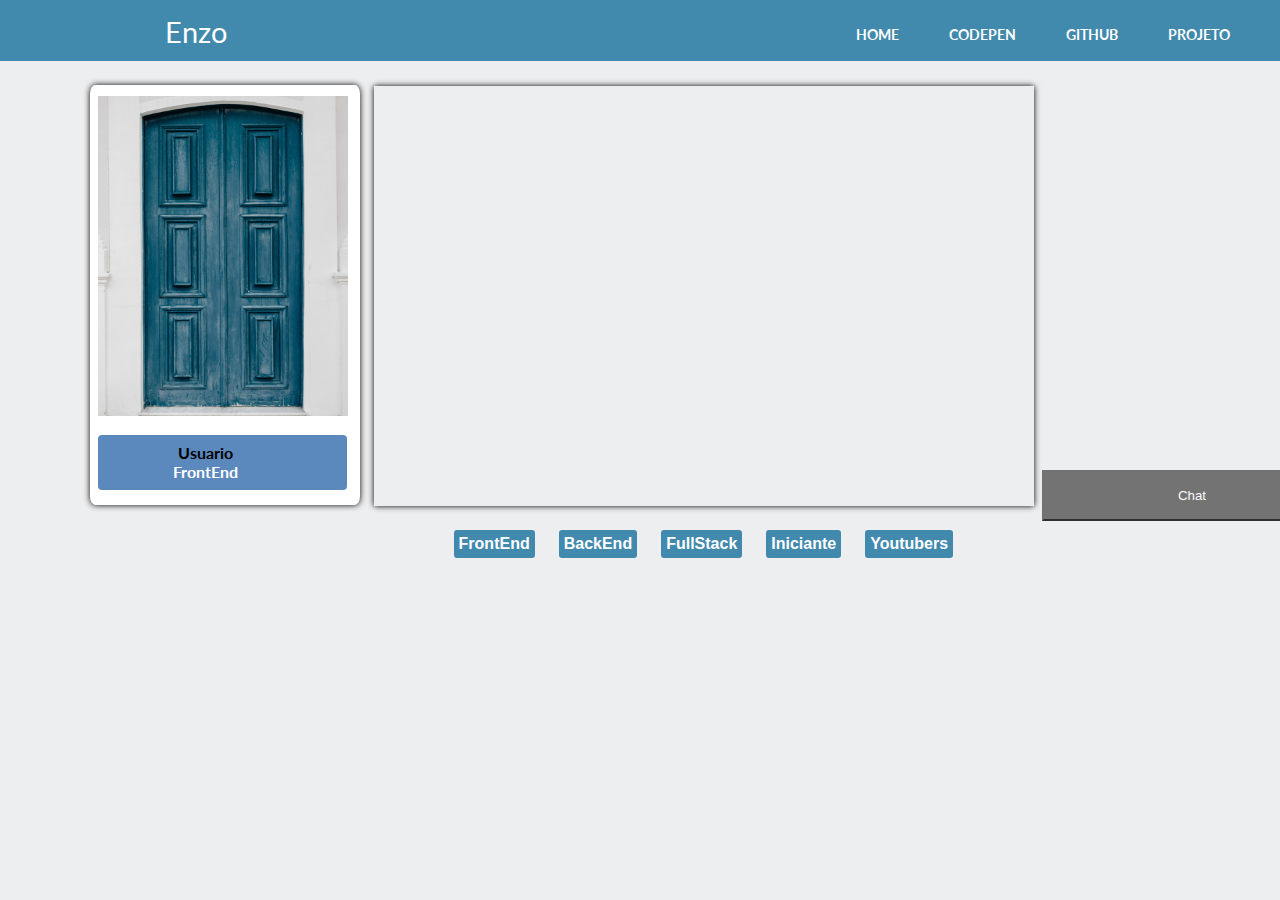
<file: Enzo_Project/index.html>
<!DOCTYPE HTML>
<html lang="pt-br">
<head>
    <meta charset="utf-8">
    <title>Projeto Enzo</title>  
    <link href="https://fonts.googleapis.com/css?family=Lato:400,700|Open+Sans:400,700|Source+Sans+Pro:400,700" rel="stylesheet">
    <link rel="stylesheet" type="text/css" href="style.css"> 
   
   
   
</head>
<body>
       

       <section class="box">
      <header class="menu">
      <nav class="menu-nav">
        <ul>
          <li><a href="home.html">Home</a></li>
          <li><a href="#produtos">Codepen</a></li>
          <li><a href="#locais">GitHub</a></li>
          <li><a href="#contato">Projeto</a></li>
        </ul>
      </nav>
    </div>

  </header>
  
  <h1><span class="myname">Enzo</span> </h1>
  </section>
  <div class="b">
    <div class="bb">
   <img src="dorr.jpg" alt="Conect" id="lamp">
 </div>
   <div class="contai">
    <div class="box1">
    <h4>Usuario<br><span>FrontEnd</span></h4>
    
  </div>
</div>


<section class="cont">
  <div id="div1">
    
  </div>

</section>

   <form class="form">
    <input type="button" value="FrontEnd" onclick="on()">
    <input type="button" value="BackEnd" onclick="off()">    
    <input type="button" value="FullStack" onclick="quebrar()">
    <input type="button" value="Iniciante" onclick="blink()">
    <input type="button" value="Youtubers" onclick="quebrei()">
   </form>


  <button class="open-button" onclick="openForm()">Chat</button>

<div class="chat-popup" id="myForm">
  <form action="/action_page.php" class="form-container">
    <h1>Chat</h1>

    <label for="msg"><b>Mensagem</b></label>
    <textarea placeholder="Digite uma mensagem.." name="msg" required></textarea>

    <button type="submit" class="btn">Send</button>
    <button type="button" class="btn cancel" onclick="closeForm()">Close</button>
  </form>
</div>
  

 <script src="script.js"></script>

</body>
</html>
</file>
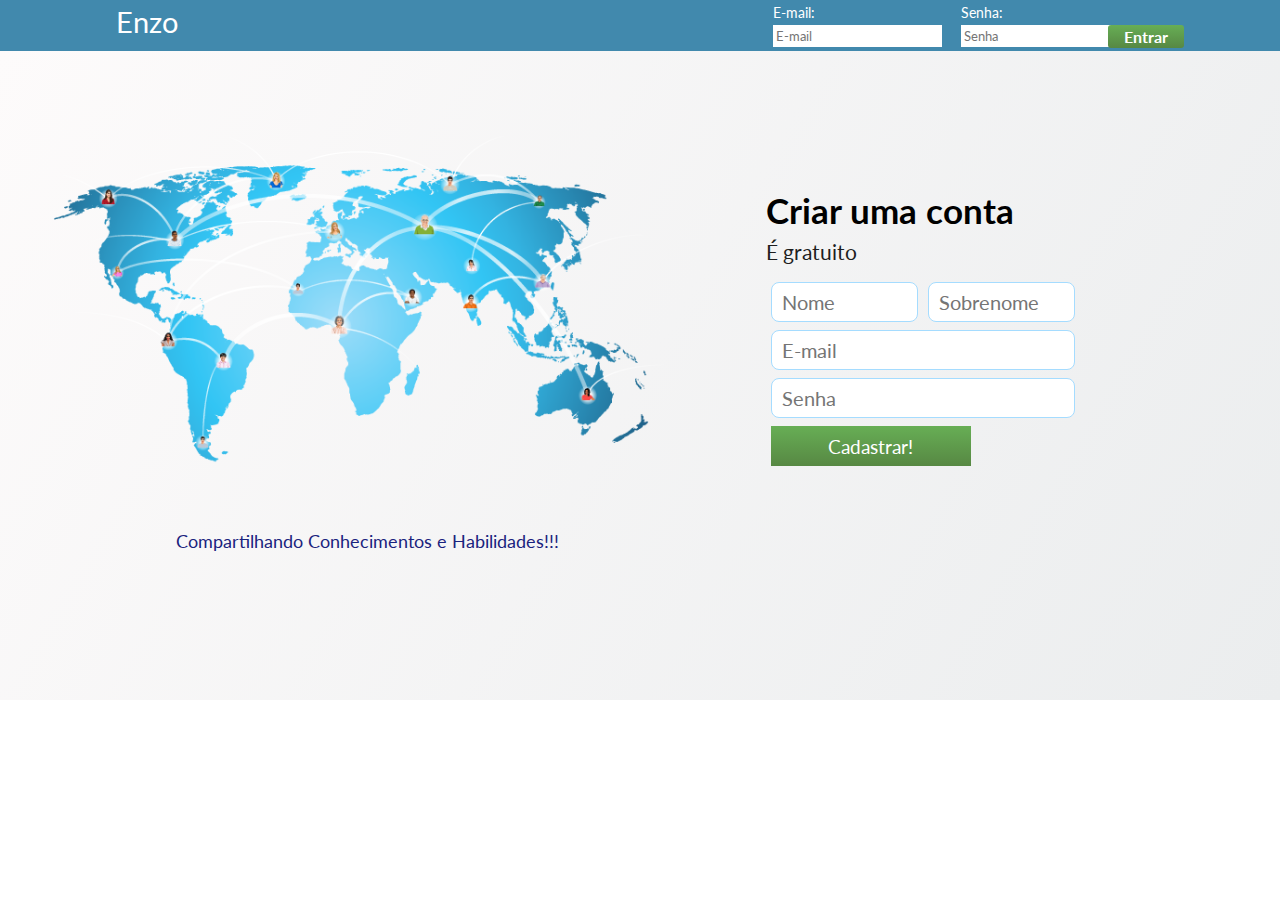
<file: Enzo_Project/home.html>
<!DOCTYPE html>
<html>
<head>
	<title>Home | Hability Conect</title>
	<link href="https://fonts.googleapis.com/css?family=Lato:400,700|Open+Sans:400,700|Source+Sans+Pro:400,700" rel="stylesheet">
	<link rel="stylesheet" href="home.css">
</head>
<body>
	<script>
		function entrar(){
		   	window.location.replace("index.html");
		   }


	</script>

<header>
		<div class="center">	
			<div class="logo">
				<h2>Enzo</h2>
            </div>

        <form method="post" class="form-login">
               <div class="form-element">
            	  <p>E-mail:</p>
             	  <input type="email" placeholder="E-mail" />
           </div>	
               <div class="form-element">
                  <p>Senha:</p>
                  <input type="password" placeholder="Senha" />
           </div>
              <div class="form-element">
                 <input type="button" name="acao" value="Entrar" onclick="entrar()" />
           </div>
       </form>
       <div class="clear"></div>
          </div>
         
</header>

    </div>
  <section class="main">
  	  <div class="center">
  	  	<div class="img-pessoas">
  	  		<img src="img1.png">
  	  	</div>
         
  	  	<div class="abrir-conta">
  	  		<h2>Criar uma conta</h2>
  	  		<h3>É gratuito</h3>

  	  		<form class="criar-conta">
                <div class="w50">
                	<input placeholder="Nome" type="text">
                </div>

                 <div class="w50">
                	<input placeholder="Sobrenome" type="text">
                </div>

                <div class="w100">
                	<input placeholder="E-mail" type="email">
                </div>

                <div class="w100">
                	<input placeholder="Senha" type="password">
                </div>

                <div class="w100">
                	<input type="submit" name="acao" value="Cadastrar!">
                </div>


                <div class="clear"></div>
               
               
  	  		</form>
<div id="t1">
<h3>Compartilhando Conhecimentos e Habilidades!!!</h3>
</div>	
  	  	<div class="clear"></div>

  	  </div>

  </section>

 

</body>
</html>
</file>
<file: Enzo_Project/style.css>
body{ 	
 	margin: 0;
 	padding: 0;
 	text-align: center; 	
 	background-color: #EDEEF0;
	box-sizing: border-box;
	font-family: 'Lato', sans-serif;
 }

.menu-nav a {
	text-decoration: none;
	color: #fff;
	font-size: 14px;
	font-weight:bold;
}

.menu-nav{
	margin: 0 40px;
	align-self: center;
}

.menu-nav ul{
	float: right;
	display: flex;
	list-style: none;
}

.menu-nav ul li a{
	padding: 10px;
	margin-left: 30px;
	text-transform: uppercase;
}

.menu-nav ul li a:hover{
	color: rgba(38,50,56 ,1);
}

.myname{
  color:#fff;
  font-size: 29px;
  margin-left: -410px;
  font-weight: normal;

 }

 .box{
 	width: 100%;
 	height: 45px;
 	background:#4189ad;
 	padding: 8px 0;
 	 }

h1{
	color:  #fff;
	font-size: 29px;
	margin-top: -20px;
	font-family: 'Lato', sans-serif;
	padding:2%;
	font-weight: normal;
	
}

.form{
	position: relative;	
	padding-top: 30px;	
	display: flex;
	left: 108%;
	margin: 60px;


}

.form input{
    
    cursor: pointer;
    padding: 5px;
    margin: 12px;
    display: inline-block;
    background-color: #4189ad;
    color: #fff;
    font-weight: bold;
    font-size: 1em;
    border: none;
    outline: none;
    width: 100%;
    border-radius: 3px;
	

}

.form input:hover{
	background-color:rgba(77,182,172 ,1);
	cursor: pointer;
}

img{
	position: relative;
	top: -9px;
	left: 8px;
	width: 255px;
	height: 310px;
	padding-top: 20px;
	padding-right: 60%;

}

.b{
	position: absolute;
	top: 85px;
	left: 90px;
	width: 270px;
	height: 420px;
	background-color: #fff;
	border-radius: 2%;
	box-shadow: #000 0px 0px 6px 0px;

}

.b .bb img{
	
	width: 250px;
	height: 320px;
	
}

#div1{
		position: absolute;
		top: 1px;
		margin-left: 105%;
		width: 660px;
		height: 420px;	
		background-color:rgba(245,245,245 ,1)
		border-radius: 4px;
		box-shadow: #000 0px 0px 6px 0px;
		
	}

	.box1{
		position: absolute;
		top: 350px;
		left: 8px;
		width: 249px;
		height: 55px;
		background-color: #5B88BD;
		font-size: 14px;
		color: #fff;
		border-radius: 4px;
		
	}

	.box1 h4{
		position: absolute;
		top: -13px;
		left: 75px;	
		font-size: 16px;
		color: #000;
			
	}
	.box1 span{
		color: #fff;
					
	}

	.open-button {
  background-color: #555;
  color: white;
  padding: 16px 20px;
  padding-bottom: 
  border: none;
  cursor: pointer;
  opacity: 0.8;
  position: relative;
  left: 952px;
  top: -160px;
  bottom: 23px;
  right: 28px;
  width: 300px;
}

/* The popup chat - hidden by default */
.chat-popup {
  position: absolute;
  display: none;
  top: -50px;
  right: 15px;
  border: 3px solid #f1f1f1;
  z-index: 9;
}

/* Add styles to the form container */
.form-container {
  position: absolute;
  left: 700px;
  top: 46px;
  max-width: 300px;
  height: 350px;
  padding: 10px;   
  background-color: white;
}

/* Full-width textarea */
.form-container textarea {
  width: 251px;
  padding: 15px;
  margin: 5px 0 22px 0;
  border: none;
  background: #f1f1f1;
  resize: none;
  min-height: 200px;
}

/* When the textarea gets focus, do something */
.form-container textarea:focus {
  background-color: #ddd;
  outline: none;
}

/* Set a style for the submit/send button */
.form-container .btn {
  background-color: #4CAF50;
  color: white;
  padding: 16px 20px;
  border: none;
  cursor: pointer;
  width: 100%;
  margin-bottom:10px;
  opacity: 0.8;
  position: relative;
  top: -50px;
}

/* Add a red background color to the cancel button */
.form-container .cancel {
  background-color: red;
}

/* Add some hover effects to buttons */
.form-container .btn:hover, .open-button:hover {
  opacity: 1;
}

#myForm b{
	position: absolute;
	top: 5px;
	left: 100px;
	font-size: 22px;
}
</file>
<file: Enzo_Project/home.css>
*{
	margin: 0;
	padding: 0;
		box-sizing: border-box;
		font-family: 'Lato', sans-serif;
}

.center{
	max-width: 1100px;
	padding: 0 2%;
	margin: 0 auto;
}
.clear{
	clear: both;
}

header{
	background:#4189ad;
	padding: 4px 0;

}

.logo{
	float: left;
	color: white;
}

.logo h2{
	font-size: 29px;
	font-weight: normal;
}
.form-login{
	float: right;

}

.form-login .form-element{
	display: inline-block;
	margin-right: 15px;

}

.form-element p{
	color: #fff;
	font-size: 14px;
}

.form-element input[type=email],
.form-element input[type=password]{	
	margin-top: 4px;
	border: 0;
	height: 22px;
	padding-left: 3px;
	padding-top: 5px;
	padding-bottom: 5px;

}

.form-element input[type=button]{
	position: absolute;
	right: 7%;
	top: 19px;
    padding: 2px;
    margin: 6px;
    display: inline-block;
    cursor: pointer;
    background: linear-gradient(#67ae55, #578843);
    color: #fff;
    font-weight: bold;
    font-size: 1em;
    border: none;
    outline: none;
    width: 6%;
    border-radius: 3px;

}



section.main{
	background-image: linear-gradient(120deg, #fdfbfb 0%, #ebedee 100%);
	padding: 138px 0;
}

section.main img{
	position: relative;
	width: 800px;
	margin-top: -100px;

}

.img-pessoas{
	float: left;
	width: 62%;
}

.img-pessoas img{
	max-width: 100%;
	margin-left: -90px;
	padding-top: -90px;
}

.abrir-conta{
	width: 
	float:;
}

.abrir-conta h2{
	color: black;
	font-size: 35px;
}

.abrir-conta h3{
	font-size: 21px;
	color: rgb(30,30,30);
	margin-top: 8px;
	font-weight: normal;
}

.criar-conta{
	margin-top: 10px;
}

.w50{
	width: 15%;
	float: left;
	padding: 0 5px;
}

.w100{
	width: 30%;
	float: left;
	padding: 0 5px;
}

.criar-conta input{
	width: 100%;
	margin-top: 8px;
}


.criar-conta input[type=email],
.criar-conta input[type=text],
.criar-conta input[type=password]{
	height: 40px;
	padding-left: 10px;
	border: 1px solid #a5dcff;
	font-size: 20px;
	border-radius: 8px;

}

.criar-conta input[type=submit]{
	height: 40px;
	background: linear-gradient(#67ae55, #578843);
	color: white;
	cursor: pointer;
	border: 0;
	max-width: 200px;
	font-size: 19px;
	
}

#t1 h3{	
	
	margin-top: 10px;
	padding:10px;
	font-family: 'Lato', sans-serif;
	font-size: 18px;
	margin-left: 50px;
	font-weight: normal;
	color: rgba(26,35,126 ,1);


}
</file>
